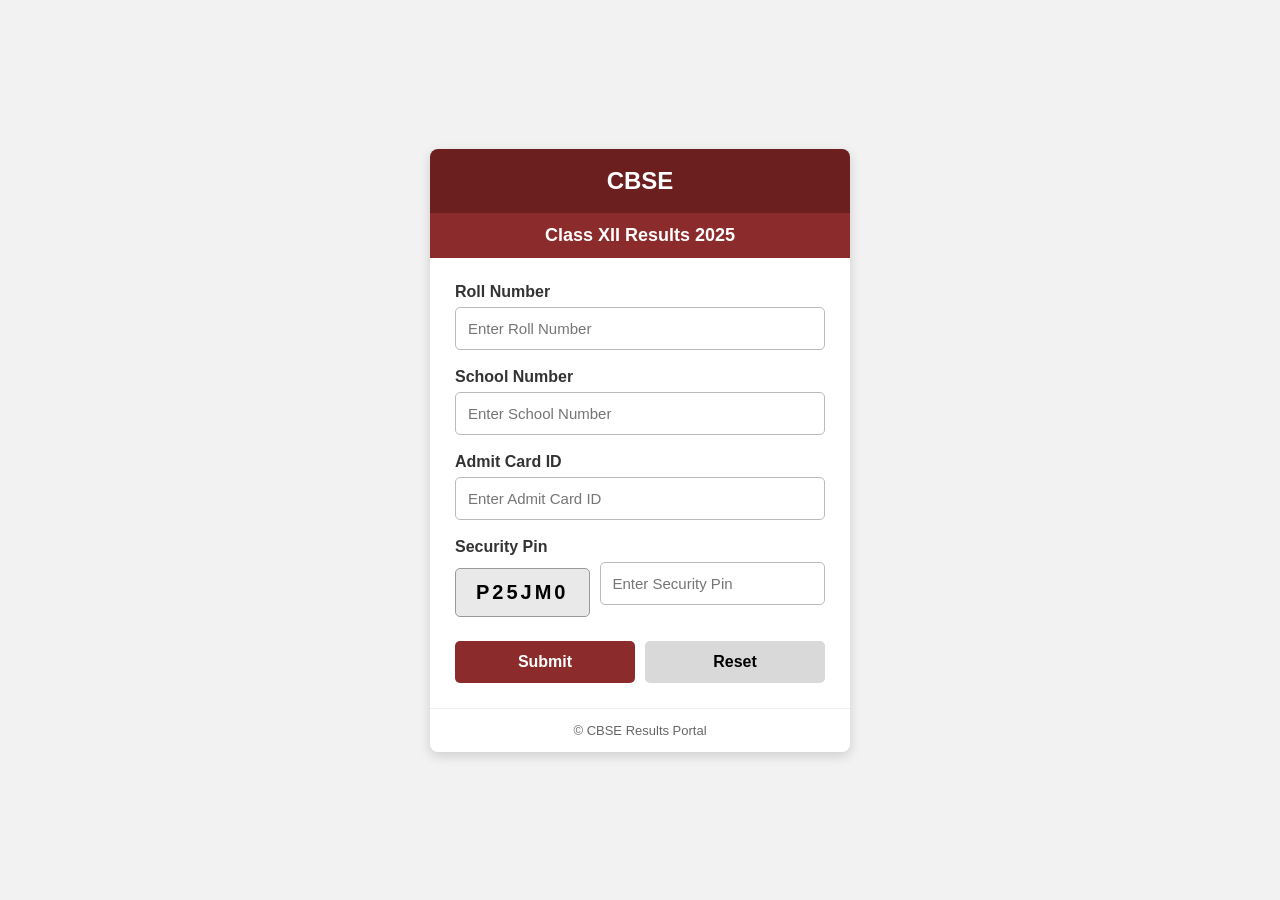
<file: Index.html>
<!DOCTYPE html>
<html lang="en">
<head>
  <meta charset="UTF-8" />
  <meta name="viewport" content="width=device-width, initial-scale=1.0"/>
  <title>CBSE Results 2025</title>

  <link rel="stylesheet" href="style.css">
</head>

<body>

<div class="container">

    <div class="top-bar">
        CBSE
    </div>

    <div class="sub-title">
        Class XII Results 2025
    </div>

    <div class="form-box">

        <label>Roll Number</label>
        <input type="text" id="roll" placeholder="Enter Roll Number">

        <label>School Number</label>
        <input type="text" id="school" placeholder="Enter School Number">

        <label>Admit Card ID</label>
        <input type="text" id="admit" placeholder="Enter Admit Card ID">

        <label>Security Pin</label>

        <div class="captcha-box">
            <div class="captcha" id="captchaText">P25JM0</div>
            <input type="text" id="captchaInput" placeholder="Enter Security Pin">
        </div>

        <div class="buttons">
            <button class="submit-btn" onclick="submitForm()">Submit</button>
            <button class="reset-btn" onclick="resetForm()">Reset</button>
        </div>

    </div>

    <div class="footer">
        © CBSE Results Portal
    </div>

</div>

<script src="script.js"></script>

</body>
</html>
</file>
<file: style.css>
*{
    margin:0;
    padding:0;
    box-sizing:border-box;
    font-family: Arial, Helvetica, sans-serif;
}

body{
    background:#f2f2f2;
    display:flex;
    justify-content:center;
    align-items:center;
    min-height:100vh;
}

.container{
    width:420px;
    background:white;
    border-radius:8px;
    overflow:hidden;
    box-shadow:0 4px 12px rgba(0,0,0,0.15);
}

.top-bar{
    background:#6b1f1f;
    color:white;
    text-align:center;
    padding:18px;
    font-size:24px;
    font-weight:bold;
}

.sub-title{
    background:#8b2b2b;
    color:white;
    text-align:center;
    padding:12px;
    font-size:18px;
    font-weight:600;
}

.form-box{
    padding:25px;
}

label{
    display:block;
    margin-bottom:6px;
    font-weight:bold;
    color:#333;
}

input{
    width:100%;
    padding:12px;
    margin-bottom:18px;
    border:1px solid #bbb;
    border-radius:5px;
    font-size:15px;
}

input:focus{
    outline:none;
    border-color:#8b2b2b;
}

.captcha-box{
    display:flex;
    align-items:center;
    gap:10px;
    margin-bottom:18px;
}

.captcha{
    background:#e9e9e9;
    padding:12px 20px;
    border:1px solid #999;
    border-radius:5px;
    font-size:20px;
    font-weight:bold;
    letter-spacing:3px;
    user-select:none;
}

.buttons{
    display:flex;
    gap:10px;
}

button{
    flex:1;
    padding:12px;
    border:none;
    border-radius:5px;
    font-size:16px;
    cursor:pointer;
    font-weight:bold;
}

.submit-btn{
    background:#8b2b2b;
    color:white;
}

.submit-btn:hover{
    background:#6d1f1f;
}

.reset-btn{
    background:#d9d9d9;
}

.reset-btn:hover{
    background:#c2c2c2;
}

.footer{
    text-align:center;
    padding:14px;
    border-top:1px solid #eee;
    color:#666;
    font-size:13px;
}
* {
  margin: 0;
  padding: 0;
  box-sizing: border-box;
  font-family: Arial, sans-serif;
}

body{
    background:#f2f2f2;
    display:flex;
    flex-direction:column;
    align-items:center;
    padding-top:20px;
}

.cbse-banner {
  width: 100%;
  background: #12c6cc;
  display: flex;
  justify-content: space-between;
  align-items: center;
  padding: 15px 30px;
  flex-wrap: wrap;
}

.cbse-banner{
    margin-bottom:15px;
}

.container{
    margin-top:0;
}

.container{
    margin-bottom:20px;
}

.left-box {
  background: #ffffff;
  display: flex;
  align-items: center;
  padding: 12px 18px;
  border-radius: 2px;
  min-width: 420px;
}

.logo {
  width: 75px;
  height: 75px;
  object-fit: contain;
  margin-right: 15px;
}

.text-content h2 {
  font-size: 26px;
  color: #444;
  font-weight: 700;
  margin-bottom: 4px;
}

.text-content h1 {
  font-size: 26px;
  color: #4b4b4b;
  font-weight: 600;
}

.right-box {
  text-align: center;
  color: white;
}

.right-box h1 {
  font-size: 52px;
  font-weight: bold;
  margin-bottom: 10px;
}

.right-box h2 {
  font-size: 34px;
  font-weight: 600;
}

@media (max-width: 900px) {
  .cbse-banner {
    flex-direction: column;
    gap: 20px;
    text-align: center;
  }

  .left-box {
    min-width: unset;
    width: 100%;
    justify-content: center;
  }

  .right-box h1 {
    font-size: 34px;
  }

  .right-box h2 {
    font-size: 24px;
  }

  .text-content h1,
  .text-content h2 {
    font-size: 18px;
  }
</file>
